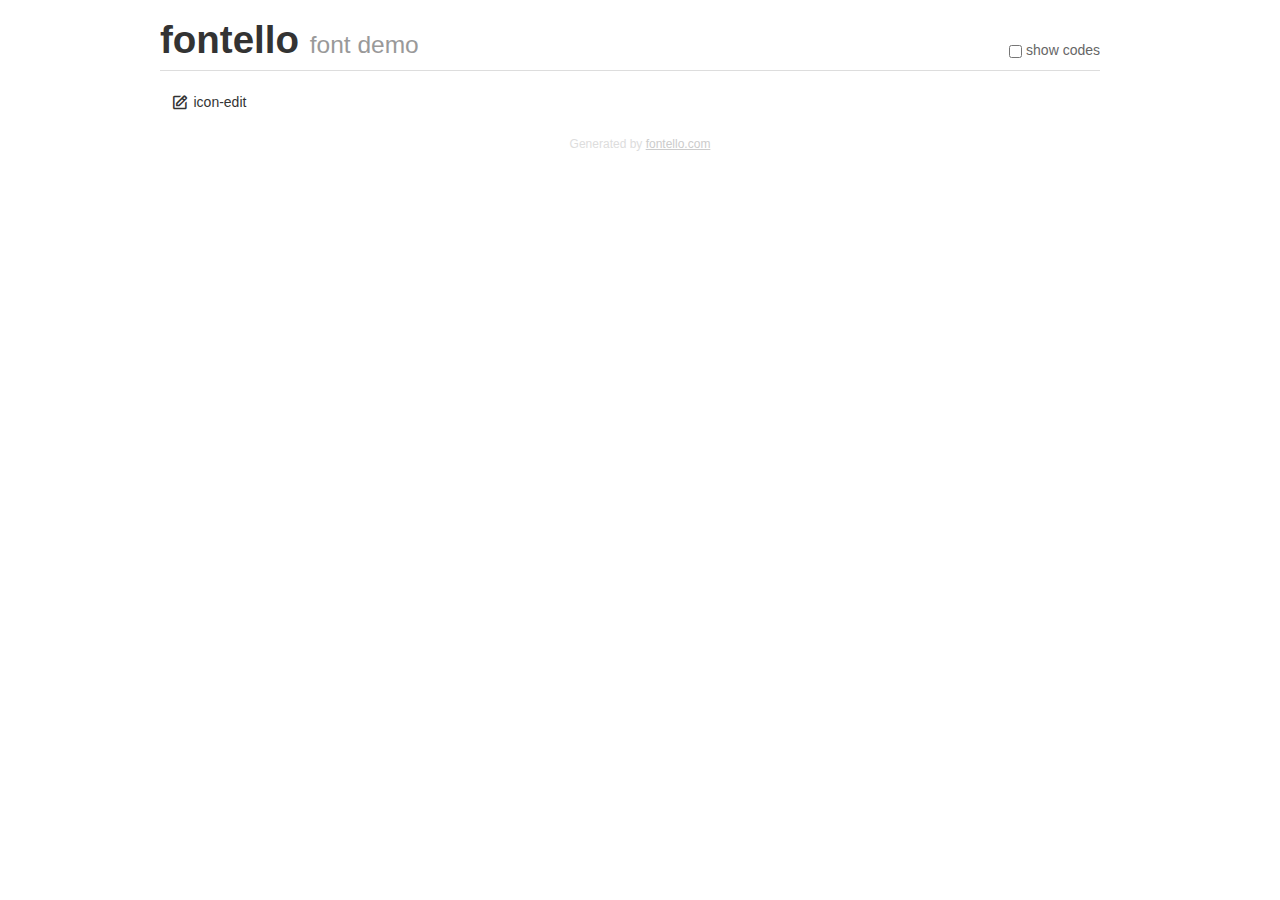
<file: assets/fontello/demo.html>
<!DOCTYPE html>
<html>
  <head><!--[if lt IE 9]><script language="javascript" type="text/javascript" src="//html5shim.googlecode.com/svn/trunk/html5.js"></script><![endif]-->
    <meta charset="UTF-8"><style>/*
 * Bootstrap v2.2.1
 *
 * Copyright 2012 Twitter, Inc
 * Licensed under the Apache License v2.0
 * http://www.apache.org/licenses/LICENSE-2.0
 *
 * Designed and built with all the love in the world @twitter by @mdo and @fat.
 */
.clearfix {
  *zoom: 1;
}
.clearfix:before,
.clearfix:after {
  display: table;
  content: "";
  line-height: 0;
}
.clearfix:after {
  clear: both;
}
html {
  font-size: 100%;
  -webkit-text-size-adjust: 100%;
  -ms-text-size-adjust: 100%;
}
a:focus {
  outline: thin dotted #333;
  outline: 5px auto -webkit-focus-ring-color;
  outline-offset: -2px;
}
a:hover,
a:active {
  outline: 0;
}
button,
input,
select,
textarea {
  margin: 0;
  font-size: 100%;
  vertical-align: middle;
}
button,
input {
  *overflow: visible;
  line-height: normal;
}
button::-moz-focus-inner,
input::-moz-focus-inner {
  padding: 0;
  border: 0;
}
body {
  margin: 0;
  font-family: "Helvetica Neue", Helvetica, Arial, sans-serif;
  font-size: 14px;
  line-height: 20px;
  color: #333;
  background-color: #fff;
}
a {
  color: #08c;
  text-decoration: none;
}
a:hover {
  color: #005580;
  text-decoration: underline;
}
.row {
  margin-left: -20px;
  *zoom: 1;
}
.row:before,
.row:after {
  display: table;
  content: "";
  line-height: 0;
}
.row:after {
  clear: both;
}
[class*="span"] {
  float: left;
  min-height: 1px;
  margin-left: 20px;
}
.container,
.navbar-static-top .container,
.navbar-fixed-top .container,
.navbar-fixed-bottom .container {
  width: 940px;
}
.span12 {
  width: 940px;
}
.span11 {
  width: 860px;
}
.span10 {
  width: 780px;
}
.span9 {
  width: 700px;
}
.span8 {
  width: 620px;
}
.span7 {
  width: 540px;
}
.span6 {
  width: 460px;
}
.span5 {
  width: 380px;
}
.span4 {
  width: 300px;
}
.span3 {
  width: 220px;
}
.span2 {
  width: 140px;
}
.span1 {
  width: 60px;
}
[class*="span"].pull-right,
.row-fluid [class*="span"].pull-right {
  float: right;
}
.container {
  margin-right: auto;
  margin-left: auto;
  *zoom: 1;
}
.container:before,
.container:after {
  display: table;
  content: "";
  line-height: 0;
}
.container:after {
  clear: both;
}
p {
  margin: 0 0 10px;
}
.lead {
  margin-bottom: 20px;
  font-size: 21px;
  font-weight: 200;
  line-height: 30px;
}
small {
  font-size: 85%;
}
h1 {
  margin: 10px 0;
  font-family: inherit;
  font-weight: bold;
  line-height: 20px;
  color: inherit;
  text-rendering: optimizelegibility;
}
h1 small {
  font-weight: normal;
  line-height: 1;
  color: #999;
}
h1 {
  line-height: 40px;
}
h1 {
  font-size: 38.5px;
}
h1 small {
  font-size: 24.5px;
}
body {
  margin-top: 90px;
}
.header {
  position: fixed;
  top: 0;
  left: 50%;
  margin-left: -480px;
  background-color: #fff;
  border-bottom: 1px solid #ddd;
  padding-top: 10px;
  z-index: 10;
}
.footer {
  color: #ddd;
  font-size: 12px;
  text-align: center;
  margin-top: 20px;
}
.footer a {
  color: #ccc;
  text-decoration: underline;
}
.the-icons {
  font-size: 14px;
  line-height: 24px;
}
.switch {
  position: absolute;
  right: 0;
  bottom: 10px;
  color: #666;
}
.switch input {
  margin-right: 0.3em;
}
.codesOn .i-name {
  display: none;
}
.codesOn .i-code {
  display: inline;
}
.i-code {
  display: none;
}
@font-face {
      font-family: 'fontello';
      src: url('./font/fontello.eot?54728467');
      src: url('./font/fontello.eot?54728467#iefix') format('embedded-opentype'),
           url('./font/fontello.woff?54728467') format('woff'),
           url('./font/fontello.ttf?54728467') format('truetype'),
           url('./font/fontello.svg?54728467#fontello') format('svg');
      font-weight: normal;
      font-style: normal;
    }
     
     
    .demo-icon
    {
      font-family: "fontello";
      font-style: normal;
      font-weight: normal;
      speak: never;
     
      display: inline-block;
      text-decoration: inherit;
      width: 1em;
      margin-right: .2em;
      text-align: center;
      /* opacity: .8; */
     
      /* For safety - reset parent styles, that can break glyph codes*/
      font-variant: normal;
      text-transform: none;
     
      /* fix buttons height, for twitter bootstrap */
      line-height: 1em;
     
      /* Animation center compensation - margins should be symmetric */
      /* remove if not needed */
      margin-left: .2em;
     
      /* You can be more comfortable with increased icons size */
      /* font-size: 120%; */
     
      /* Font smoothing. That was taken from TWBS */
      -webkit-font-smoothing: antialiased;
      -moz-osx-font-smoothing: grayscale;
     
      /* Uncomment for 3D effect */
      /* text-shadow: 1px 1px 1px rgba(127, 127, 127, 0.3); */
    }
     </style>
    <link rel="stylesheet" href="css/animation.css"><!--[if IE 7]><link rel="stylesheet" href="css/" + font.fontname + "-ie7.css"><![endif]-->
    <script>
      function toggleCodes(on) {
        var obj = document.getElementById('icons');
      
        if (on) {
          obj.className += ' codesOn';
        } else {
          obj.className = obj.className.replace(' codesOn', '');
        }
      }
      
    </script>
  </head>
  <body>
    <div class="container header">
      <h1>fontello <small>font demo</small></h1>
      <label class="switch">
        <input type="checkbox" onclick="toggleCodes(this.checked)">show codes
      </label>
    </div>
    <div class="container" id="icons">
      <div class="row">
        <div class="the-icons span3" title="Code: 0xe800"><i class="demo-icon icon-edit">&#xe800;</i> <span class="i-name">icon-edit</span><span class="i-code">0xe800</span></div>
      </div>
    </div>
    <div class="container footer">Generated by <a href="https://fontello.com">fontello.com</a></div>
  </body>
</html>
</file>
<file: assets/fontello/css/animation.css>
/*
   Animation example, for spinners
*/
.animate-spin {
  -moz-animation: spin 2s infinite linear;
  -o-animation: spin 2s infinite linear;
  -webkit-animation: spin 2s infinite linear;
  animation: spin 2s infinite linear;
  display: inline-block;
}
@-moz-keyframes spin {
  0% {
    -moz-transform: rotate(0deg);
    -o-transform: rotate(0deg);
    -webkit-transform: rotate(0deg);
    transform: rotate(0deg);
  }

  100% {
    -moz-transform: rotate(359deg);
    -o-transform: rotate(359deg);
    -webkit-transform: rotate(359deg);
    transform: rotate(359deg);
  }
}
@-webkit-keyframes spin {
  0% {
    -moz-transform: rotate(0deg);
    -o-transform: rotate(0deg);
    -webkit-transform: rotate(0deg);
    transform: rotate(0deg);
  }

  100% {
    -moz-transform: rotate(359deg);
    -o-transform: rotate(359deg);
    -webkit-transform: rotate(359deg);
    transform: rotate(359deg);
  }
}
@-o-keyframes spin {
  0% {
    -moz-transform: rotate(0deg);
    -o-transform: rotate(0deg);
    -webkit-transform: rotate(0deg);
    transform: rotate(0deg);
  }

  100% {
    -moz-transform: rotate(359deg);
    -o-transform: rotate(359deg);
    -webkit-transform: rotate(359deg);
    transform: rotate(359deg);
  }
}
@-ms-keyframes spin {
  0% {
    -moz-transform: rotate(0deg);
    -o-transform: rotate(0deg);
    -webkit-transform: rotate(0deg);
    transform: rotate(0deg);
  }

  100% {
    -moz-transform: rotate(359deg);
    -o-transform: rotate(359deg);
    -webkit-transform: rotate(359deg);
    transform: rotate(359deg);
  }
}
@keyframes spin {
  0% {
    -moz-transform: rotate(0deg);
    -o-transform: rotate(0deg);
    -webkit-transform: rotate(0deg);
    transform: rotate(0deg);
  }

  100% {
    -moz-transform: rotate(359deg);
    -o-transform: rotate(359deg);
    -webkit-transform: rotate(359deg);
    transform: rotate(359deg);
  }
}
</file>
